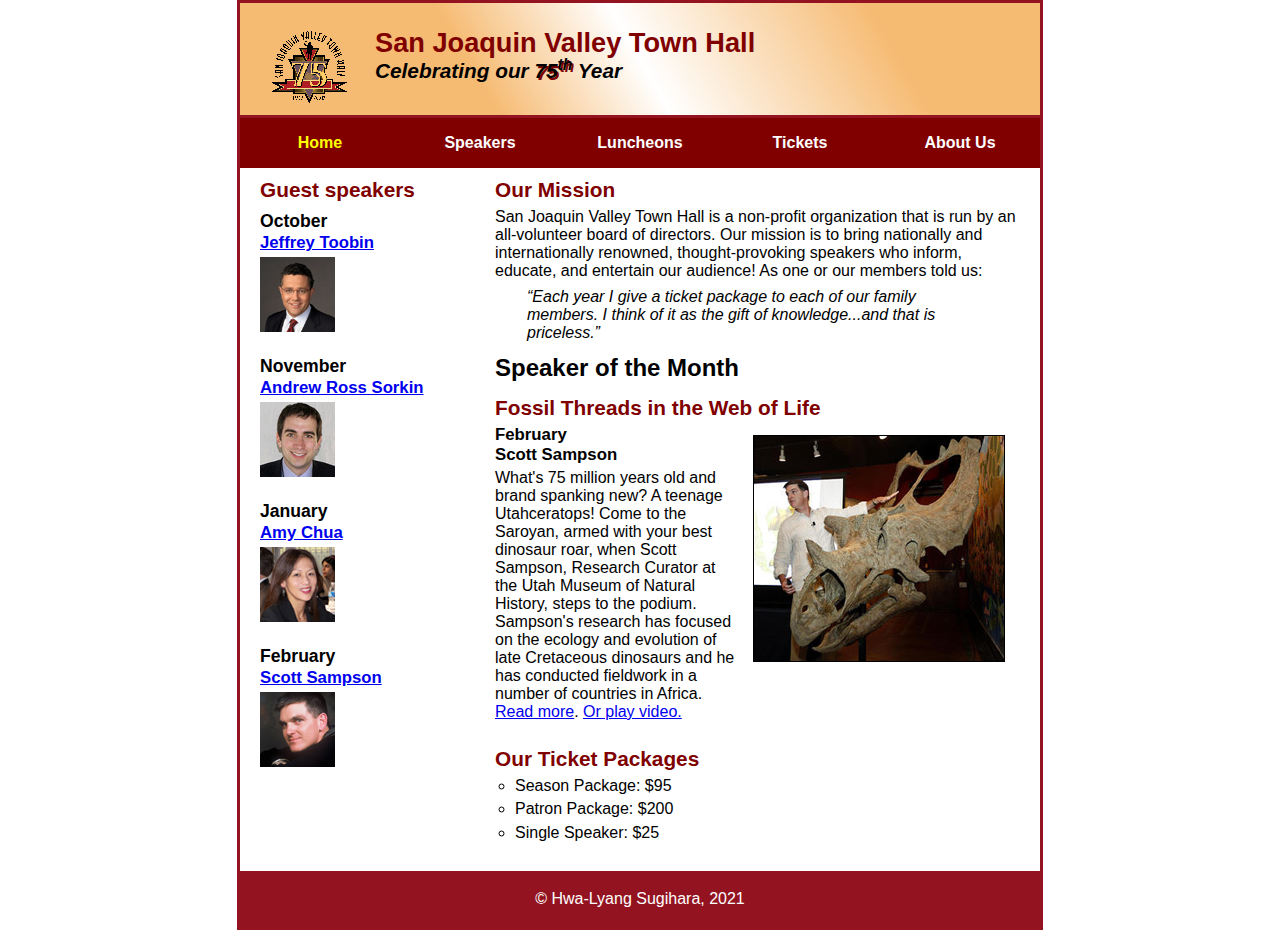
<file: index.html>
<!DOCTYPE html>
<html lang="en">

<head>
	<meta charset="utf-8">
	<title>San Joaquin Valley Town Hall</title>
	<link rel="shortcut icon" href="images/favicon.ico">
	<link rel="stylesheet" href="styles/normalize.css">
	<link rel="stylesheet" href="styles/main.css">
</head>

<body>
	<header>
		<img src="images/town_hall_logo.gif" alt="logo" height="80">
		<h2>San Joaquin Valley Town Hall</h2>
		<h3>Celebrating our <em class="shadow">75<sup>th</sup></em> Year</h3>
	</header>
	<ul id="nav_menu">
		<li><a href="index.html" class="current">Home</a></li>
		<li><a href="Speakers.html">Speakers</a></li>
		<li><a href="Luncheons.html">Luncheons</a></li>
		<li><a href="Tickets.html">Tickets</a></li>
		<li><a href="AboutUs.html">About Us</a>
			<ul>
				<li><a href="index.html">Our History</a></li>
				<li><a href="index.html">Board of Directors</a></li>
				<li><a href="index.html">Past Speakers</a></li>
				<li><a href="index.html">Contact Information</a></li>
			</ul>
		</li>
	</ul>
	<main>
		<section>
			<h2>Our Mission</h2>

			<p>San Joaquin Valley Town Hall is a non-profit organization that is run by an all-volunteer board of directors. Our mission is to bring nationally and internationally renowned, thought-provoking speakers who inform, educate, and entertain our audience! As one or our members told us:</p>

			<blockquote>&ldquo;Each year I give a ticket package to each of our family members. I think of it as the gift of knowledge...and that is priceless.&rdquo;</blockquote>

			<h1>Speaker of the Month</h1>

			<article>
				<h2>Fossil Threads in the Web of Life</h2>
				<img src="images/sampson_dinosaur.jpg">
				<h3>February<br>
					Scott Sampson</h3>

				<p>What's 75&nbsp;million years old and brand spanking new? A teenage Utahceratops! Come to the Saroyan,
					armed with your best dinosaur roar, when Scott Sampson, Research Curator at the Utah Museum of
					Natural History, steps to the podium. Sampson's research has focused on the ecology and evolution
					of late Cretaceous dinosaurs and he has conducted fieldwork in a number of countries in Africa.<br>

					<a href="speakers/sampson.html">Read more</a>. <a href="media/sampsonvideo.html" target="_blank">Or play video.</a></p>
			</article>
			<h2>Our Ticket Packages</h2>
			<ul>
				<li>Season Package: $95</li>
				<li>Patron Package: $200</li>
				<li>Single Speaker: $25</li>
			</ul>
		</section>

		<aside>
			<h1>Guest speakers</h1>

			<h2>October<br>
				<a href="speakers/toobin.html">Jeffrey Toobin</a></h2>
			<img src="images/toobin75.jpg">

			<h2>November<br>
				<a href="speakers/sorkin.html">Andrew Ross Sorkin</a></h2>
			<img src="images/sorkin75.jpg">

			<h2>January<br>
				<a href="speakers/chua.html">Amy Chua</a></h2>
			<img src="images/chua75.jpg">

			<h2>February<br>
				<a href="speakers/sampson.html">Scott Sampson</a></h2>
			<img src="images/sampson75.jpg">
		</aside>
	</main>
	<footer>
		<p>&copy; Hwa-Lyang Sugihara, 2021</p>
	</footer>
</body>
</html>
</file>
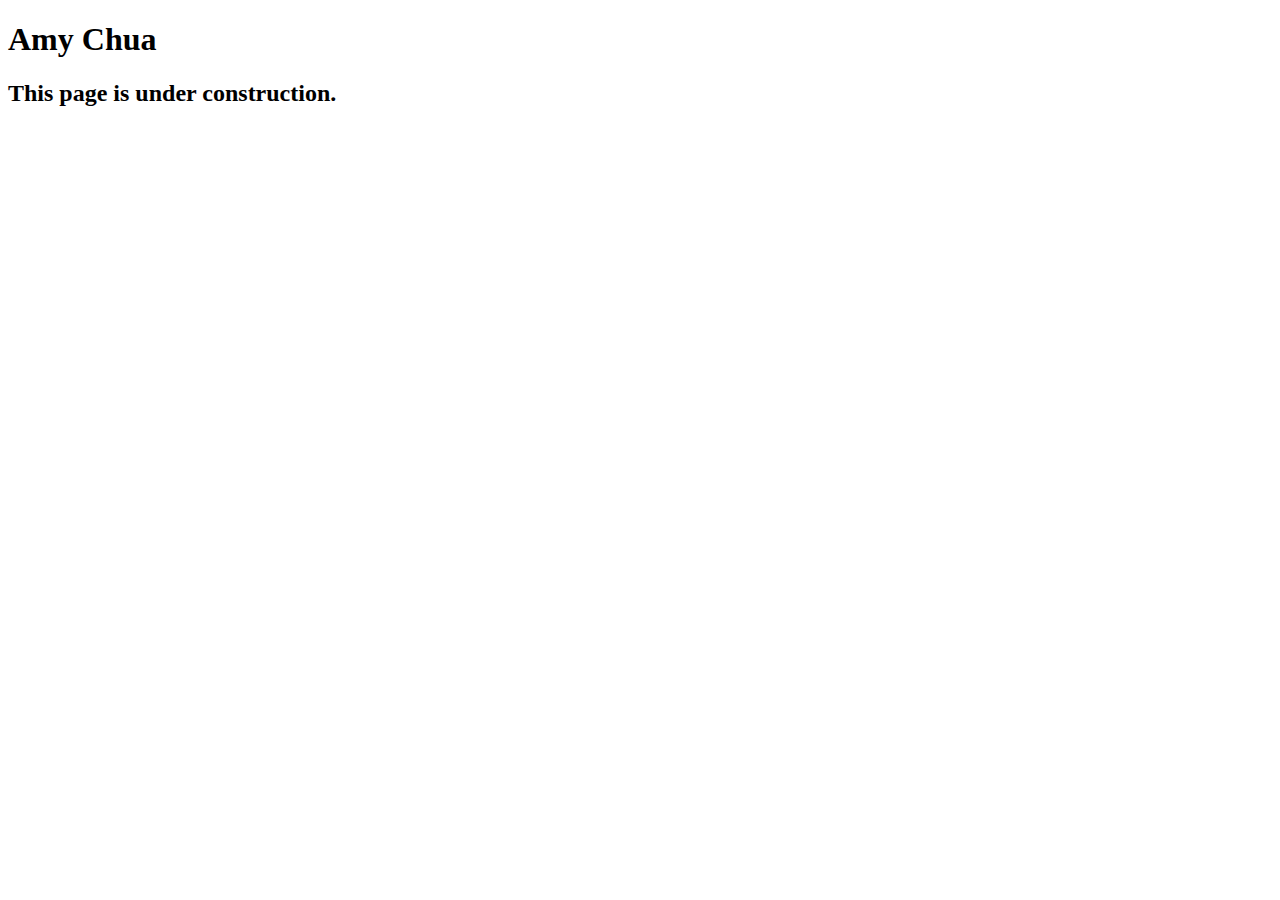
<file: speakers/chua.html>
<!DOCTYPE html>
<html lang="en">

<head>
	<meta charset="utf-8">
	<title>San Joaquin Valley Town Hall</title>
	<link rel="shortcut icon" href="images/favicon.ico">
</head>

<body>
	<main>
		<h1>Amy Chua</h1>
		<h2>This page is under construction.</h2>
	</main>
</body>

</html>
</file>
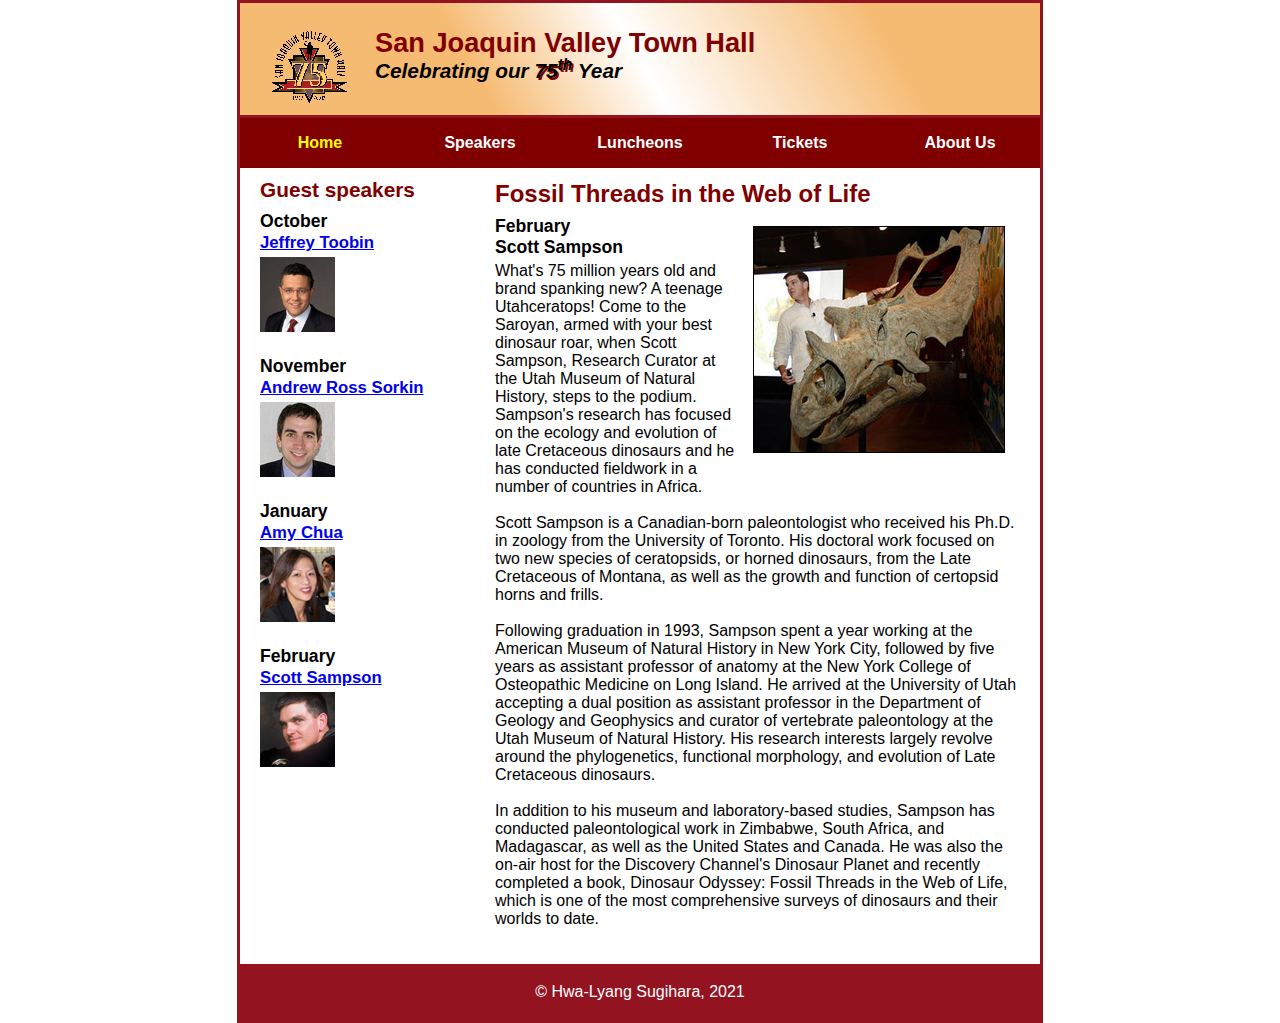
<file: speakers/sampson.html>
<!DOCTYPE html>
<html lang="en">

<head>
	<meta charset="utf-8">
	<title>San Joaquin Valley Town Hall</title>
	<link rel="shortcut icon" href="../images/favicon.ico">
	<link rel="stylesheet" href="../styles/normalize.css">
	<link rel="stylesheet" href="../styles/speaker.css">
</head>

<body>
	<header>
		<img src="../images/town_hall_logo.gif" alt="logo" height="80">
		<h2>San Joaquin Valley Town Hall</h2>
		<h3>Celebrating our <em class="shadow">75<sup>th</sup></em> Year</h3>

	</header>
	<ul id="nav_menu">
		<li><a href="../index.html" class="current">Home</a></li>
		<li><a href="Speakers.html">Speakers</a></li>
		<li><a href="Luncheons.html">Luncheons</a></li>
		<li><a href="Tickets.html">Tickets</a></li>
		<li><a href="AboutUs.html">About Us</a>
			<ul>
				<li><a href="../index.html">Our History</a></li>
				<li><a href="../index.html">Board of Directors</a></li>
				<li><a href="../index.html">Past Speakers</a></li>
				<li><a href="../index.html">Contact Information</a></li>
			</ul>
		</li>
	</ul>
	<main>
		<section>
			<h1>Fossil Threads in the Web of Life</h1>
			<article>
				<img src="../images/sampson_dinosaur.jpg">
				<h2>February<br>
					Scott Sampson</h2>

				<p>What's 75 million years old and brand spanking new? A teenage Utahceratops! Come to the
				Saroyan, armed with your best dinosaur roar, when Scott Sampson, Research Curator at the
				Utah Museum of Natural History, steps to the podium. Sampson's research has focused on the
				ecology and evolution of late Cretaceous dinosaurs and he has conducted fieldwork in a <br>number
				of countries in Africa.<br><br>

				Scott Sampson is a Canadian-born paleontologist who received his Ph.D. in zoology from the
				University of Toronto. His doctoral work focused on two new species of ceratopsids, or horned
				dinosaurs, from the Late Cretaceous of Montana, as well as the growth and function of certopsid
				horns and frills.<br><br>

				Following graduation in 1993, Sampson spent a year working at the American Museum of Natural
				History in New York City, followed by five years as assistant professor of anatomy at the New
				York College of Osteopathic Medicine on Long Island. He arrived at the University of Utah
				accepting a dual position as assistant professor in the Department of Geology and Geophysics
				and curator of vertebrate paleontology at the Utah Museum of Natural History. His research
				interests largely revolve around the phylogenetics, functional morphology, and evolution of
				Late Cretaceous dinosaurs.<br><br>

				In addition to his museum and laboratory-based studies, Sampson has conducted paleontological
				work in Zimbabwe, South Africa, and Madagascar, as well as the United States and Canada. He was
				also the on-air host for the Discovery Channel's Dinosaur Planet and recently completed a book,
				Dinosaur Odyssey: Fossil Threads in the Web of Life, which is one of the most
				comprehensive surveys of dinosaurs and their worlds to date.
				</p>
			</article>
		</section>

		<aside>
			<h1>Guest speakers</h1>

			<h2>October<br>
				<a href="../speakers/toobin.html">Jeffrey Toobin</a></h2>
			<img src="../images/toobin75.jpg">

			<h2>November<br>
				<a href="../speakers/sorkin.html">Andrew Ross Sorkin</a></h2>
			<img src="../images/sorkin75.jpg">

			<h2>January<br>
				<a href="../speakers/chua.html">Amy Chua</a></h2>
			<img src="../images/chua75.jpg">

			<h2>February<br>
				<a href="../media/sampson.swf.html">Scott Sampson</a></h2>
			<img src="../images/sampson75.jpg">
		</aside>
	</main>
	<footer>
		<p>&copy; Hwa-Lyang Sugihara, 2021</p>
	</footer>
</body>
</html>
</file>
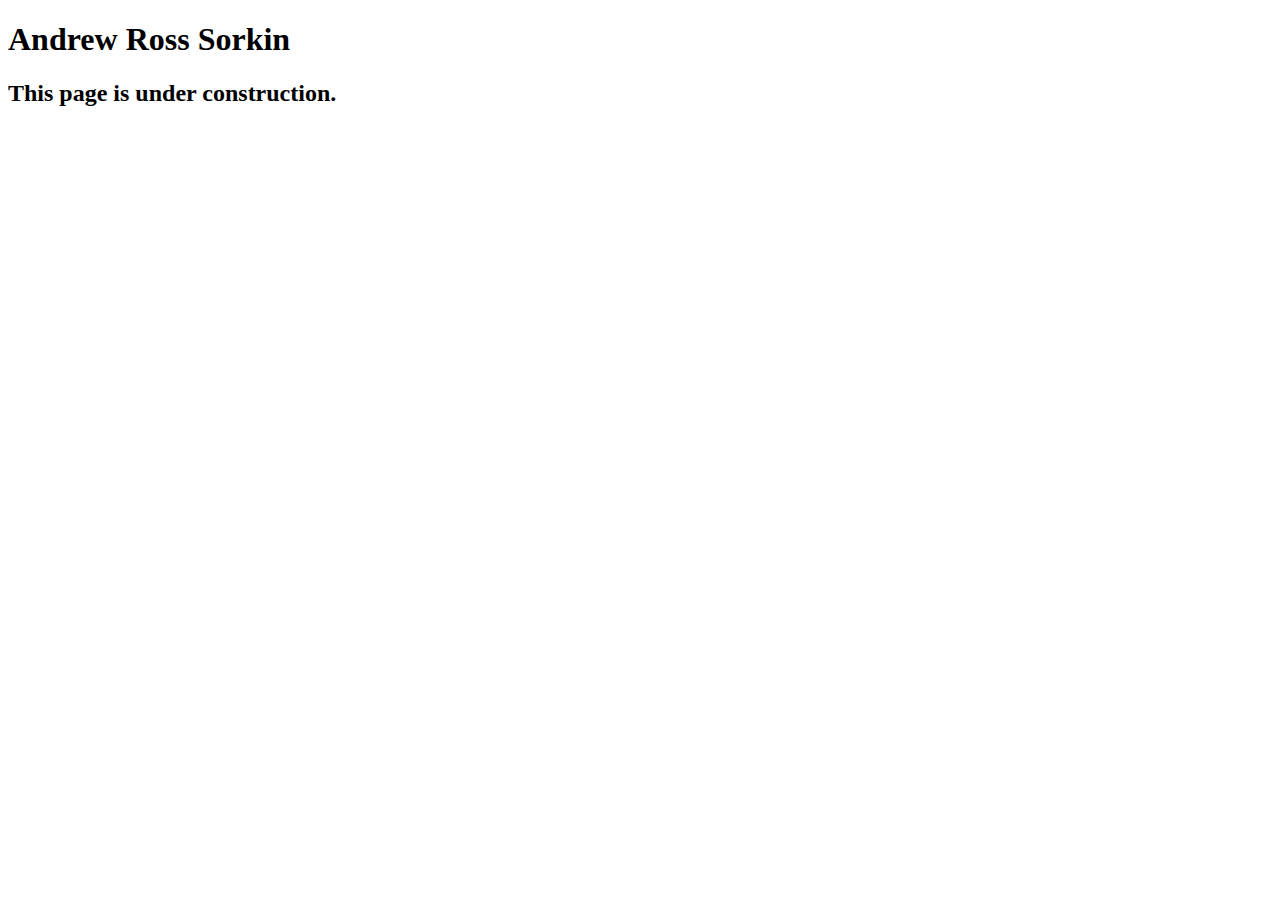
<file: speakers/sorkin.html>
<!DOCTYPE html>
<html lang="en">

<head>
	<meta charset="utf-8">
	<title>San Joaquin Valley Town Hall</title>
	<link rel="shortcut icon" href="images/favicon.ico">
</head>

<body>
	<main>
		<h1>Andrew Ross Sorkin</h1>
		<h2>This page is under construction.</h2>
	</main>
</body>

</html>
</file>
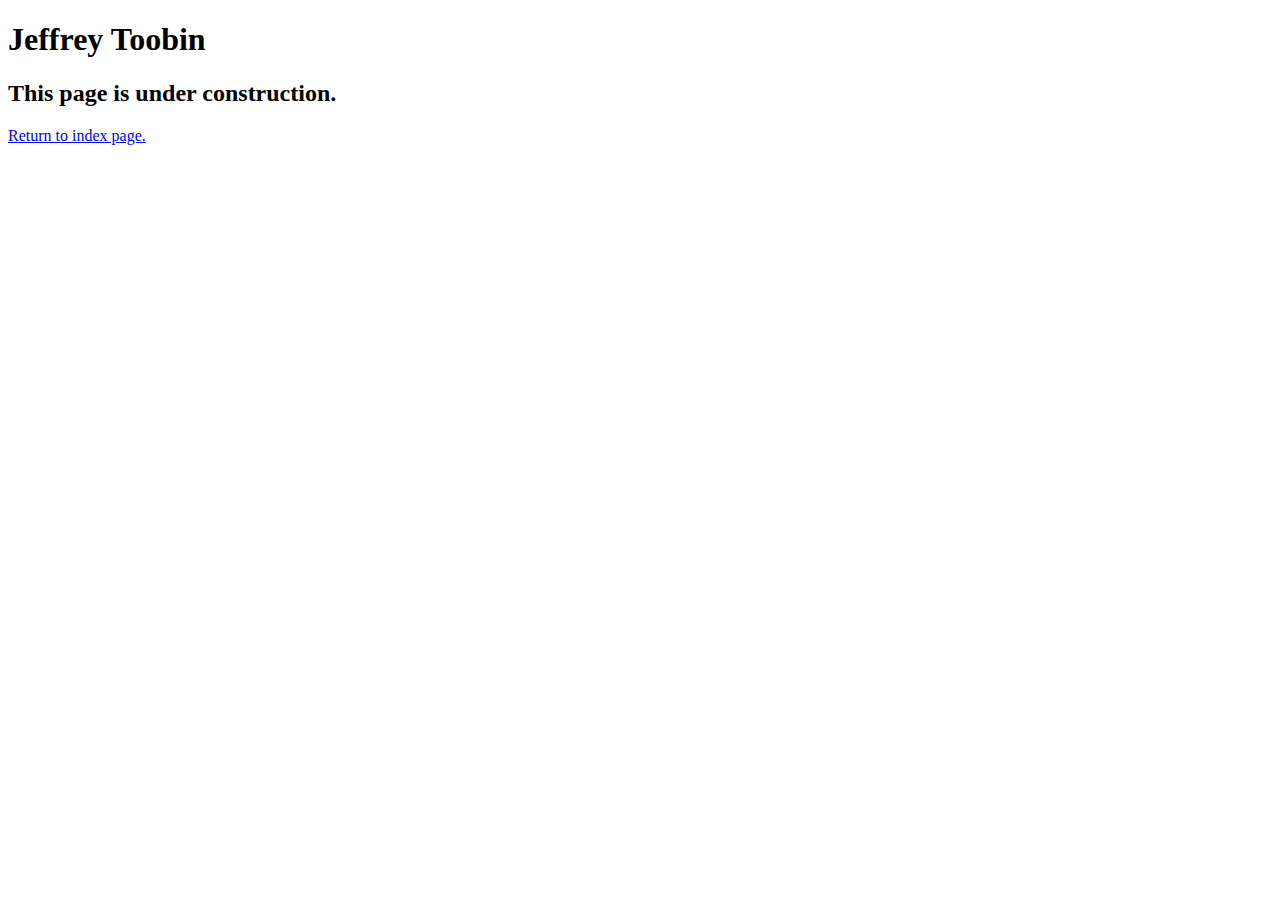
<file: speakers/toobin.html>
<!DOCTYPE html>
<html lang="en">

<head>
	<meta charset="utf-8">
	<title>San Joaquin Valley Town Hall</title>
	<link rel="shortcut icon" href="images/favicon.ico">
</head>

<body>
    <main>
	    <h1>Jeffrey Toobin</h1>
	    <h2>This page is under construction.</h2>
		<p><a href = "../index.html">Return to index page.</a>
		</p>
    </main>
</body>

</html>
</file>
<file: styles/main.css>
/* the styles for the elements */
* {
	margin: 0;
	padding: 0;
}

#nav_menu {
	list-style-type: none;
	margin: 0;
	padding: 0;
	position: relative;
}

#nav_menu li {
	float: left;
}

#nav_menu ul{
	list-style-type: none;
	display: none;
	position: absolute;
	top: 100%;
}

#nav_menu ul li {
	float: none;
}
#nav_menu li:hover > ul {
	display: block;
}

#nav_menu::after {
	content: "";
	display: block;
	clear: both;
}

#nav_menu li a {
	display: block;
	width: 160px;
	text-align: center;
	padding-top: 1em;
	padding-bottom: 1em;
	background-color: #800000;
	color: white;
	font-weight: bold;
	text-decoration: none;
}

#nav_menu .current {
	color: yellow;
}

body {
	font-family: Arial, Helvetica, sans-serif;
    font-size: 100%;
	width: 800px;
	margin: 0 auto 0 auto;
	border: 3px solid #931420;
	background-color: white;
}

h1 {
	font-size: 150%;
	padding-top: 0.5em;
	padding-bottom: 0.25em;
	margin-top: 0;
	margin-bottom: 0;
}

a:hover {
	font-style: italic;
}

/* the styles for the header */
header {
	border-bottom: 3px solid #931420;
	padding: 1.5em 30px 2em 30px;
	background-image: -webkit-linear-gradient(30deg, #f6bb73 0%, #f6bb73 30%, white 50%, #f6bb73 80%, #f6bb73 100%);
}

header h2 {
	font-size: 170%;
	color: #800000;
}

header h3 {
	font-size: 130%;
	font-style: italic;
}

header img {
	float: left;
	padding-right: 25px;
}
.shadow {
	text-shadow: 2px 2px #800000;
}

/* the styles for the section */
main {
	clear: left;
}

section {
	width: 525px;
	float: right;
	padding-right: 20px;
	padding-left: 20px;
	padding-bottom: 20px;
}
section h2 {
	font-size: 130%;
	color: #800000;
	padding-top: .5em;
	padding-bottom: .25em;
}

section p {
	padding-bottom: .5em;
}

section blockquote {
	padding-right: 2em;
	padding-left: 2em;
	font-style: italic;
}

section ul {
	padding-bottom: .25em;
	padding-left: 1.25em;
	list-style-type: circle;
}

section li {
	padding-bottom: .35em;
}

article {
	padding-top: 0.5em;
	padding-bottom: 0.5em;
	border-top: 2px;
	border-bottom: 2px;
	border-color: #800000;
}

article img {
	float: right;
	margin: 10px 15px 10px 15px;
	border: 1px solid black;
}

article h2 {
	padding-top: 0;
}

article h3 {
	font-size: 105%;
	padding-bottom: 0.25em;
}

aside {
	width: 215px;
	float: right;
	padding-left: 20px;
	padding-bottom: 20px;
}

aside h1 {
	color: #800000;
	font-size: 130%
}

aside h2 {
	font-size: 110%;
	color: black;
	padding-top: .2em;
	padding-bottom: .25em;
}

aside img {
	padding-bottom: 1em;
}

aside h3 {
	font-size: 105%;
	padding-bottom: .25em;
}

aside a {
	font-size: 95%;
}

/* the styles for the footer */
footer {
	border-top: 3px solid #931420;
	border-bottom: 3px solid #931420;
	background-color: #931420;
	padding-top: 1em;
	padding-bottom: 1em;
	clear: right;
}

footer p {
	text-align: center;
	color: white;
}
</file>
<file: styles/speaker.css>
/* the styles for the elements */
* {
	margin: 0;
	padding: 0;
}
#nav_menu {
	list-style-type: none;
	margin: 0;
	padding: 0;
	position: relative;
}

#nav_menu li {
	float: left;
}

#nav_menu ul{
	list-style-type: none;
	display: none;
	position: absolute;
	top: 100%;
}

#nav_menu ul li {
	float: none;
}
#nav_menu li:hover > ul {
	display: block;
}

#nav_menu::after {
	content: "";
	display: block;
	clear: both;
}

#nav_menu li a {
	display: block;
	width: 160px;
	text-align: center;
	padding-top: 1em;
	padding-bottom: 1em;
	background-color: #800000;
	color: white;
	font-weight: bold;
	text-decoration: none;
}

#nav_menu .current {
	color: yellow;
}

body {
	font-family: Arial, Helvetica, sans-serif;
    font-size: 100%;
	width: 800px;
	margin: 0 auto 0 auto;
	border: 3px solid #931420;
	background-color: white;
}

h1 {
	font-size: 150%;
	padding-top: 0.5em;
	padding-bottom: 0.25em;
	margin-top: 0;
	margin-bottom: 0;
}

a:hover {
	font-style: italic;
}

/* the styles for the header */
header {
	border-bottom: 3px solid #931420;
	padding: 1.5em 30px 2em 30px;
	background-image: -webkit-linear-gradient(30deg, #f6bb73 0%, #f6bb73 30%, white 50%, #f6bb73 80%, #f6bb73 100%);
}

header h2 {
	font-size: 170%;
	color: #800000;
}

header h3 {
	font-size: 130%;
	font-style: italic;
}

header img {
	float: left;
	padding-right: 25px;
}
.shadow {
	text-shadow: 2px 2px #800000;
}

/* the styles for the section */
main {
	clear: left;
}

section {
	width: 525px;
	float: right;
	padding-right: 20px;
	padding-left: 20px;
	padding-bottom: 20px;
}

section h1 {
	color: #800000;
}
section h2 {
	font-size: 110%;
	color: black;
	padding-top: .5em;
	padding-bottom: .25em;
}

section p {
	padding-bottom: .5em;
}

section blockquote {
	padding-right: 2em;
	padding-left: 2em;
	font-style: italic;
}

section ul {
	padding-bottom: .25em;
	padding-left: 1.25em;
}

section li {
	padding-bottom: .35em;
}

article {
	padding-top: .1em;
	padding-bottom: 0.5em;
}

article img {
	float: right;
	margin: 10px 15px 10px 15px;
	border: 1px solid black;
}

article h2 {
	padding-top: 0;
}

article h3 {
	font-size: 105%;
	padding-bottom: 0.25em;
}

aside {
	width: 215px;
	float: right;
	padding-left: 20px;
	padding-bottom: 20px;
}

aside h1 {
	color: #800000;
	font-size: 130%
}

aside h2 {
	font-size: 110%;
	color: black;
	padding-top: .2em;
	padding-bottom: .25em;
}

aside img {
	padding-bottom: 1em;
}

aside h3 {
	font-size: 105%;
	padding-bottom: .25em;
}

aside a {
	font-size: 95%;
}

/* the styles for the footer */
footer {
	border-top: 3px solid #931420;
	border-bottom: 3px solid #931420;
	background-color: #931420;
	padding-top: 1em;
	padding-bottom: 1em;
	clear: right;
}

footer p {
	text-align: center;
	color: white;
}
</file>
